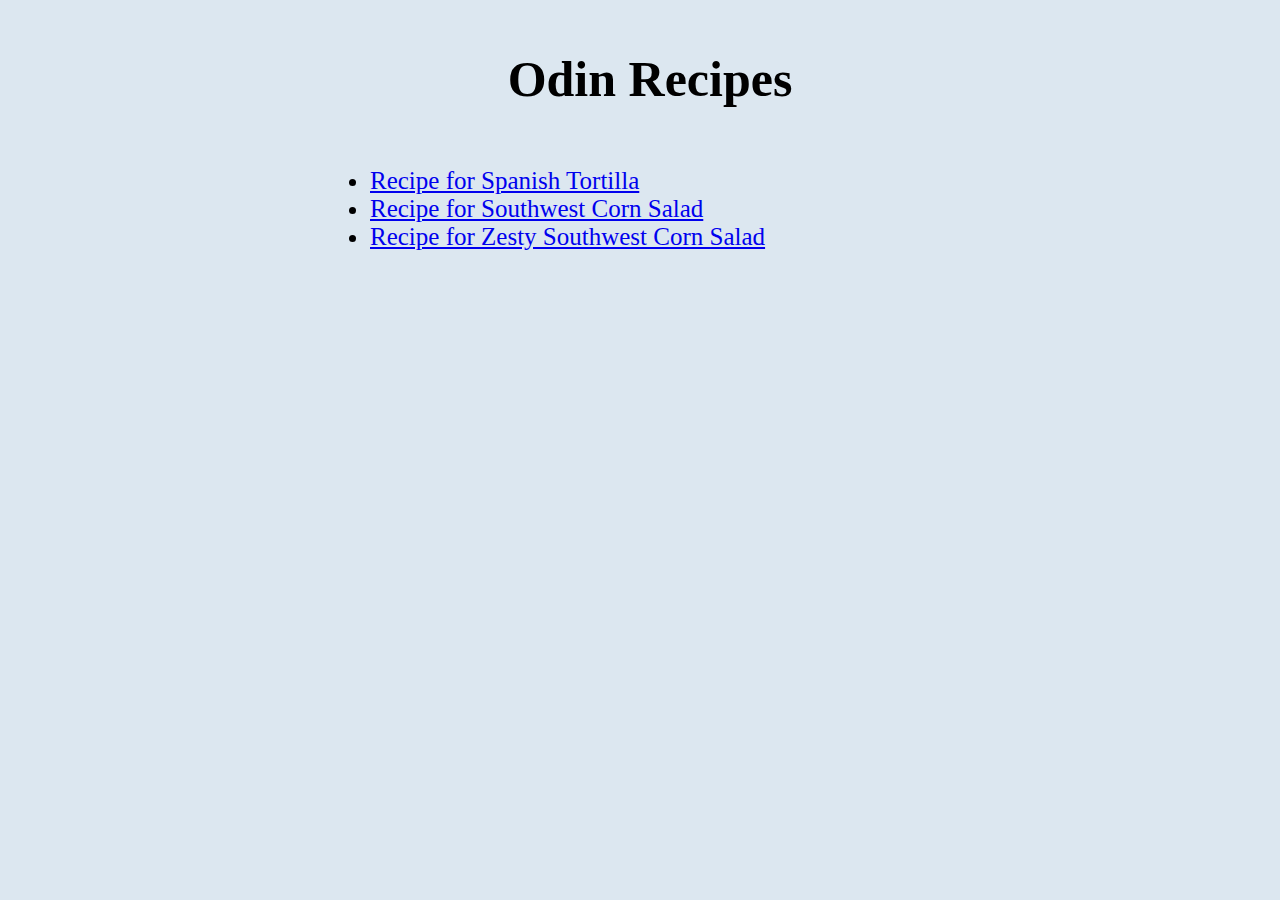
<file: index.html>
<!DOCTYPE html>
<html lang="en">
<head>
    <meta charset="UTF-8">
    <meta http-equiv="X-UA-Compatible" content="IE=edge">
    <meta name="viewport" content="width=device-width, initial-scale=1.0">
    <title>Odin Recipes</title>
    <link rel="stylesheet" href="styles.css" />
</head>
<body>
    <div class="content">
        <h1>Odin Recipes</h1>
<div class="section">
<ul>
    <li> <a href="recipes/spanishTortilla.html">Recipe for Spanish Tortilla</a> </li>
    <li><a href="recipes/southwestcornsalad.html">Recipe for Southwest Corn Salad</a> </li>
    <li><a href="recipes/zestysouthwestcornsalad.html">Recipe for Zesty Southwest Corn Salad</a> </li> 
    
</ul>
</div>
    </div>
</body>
</html>
</file>
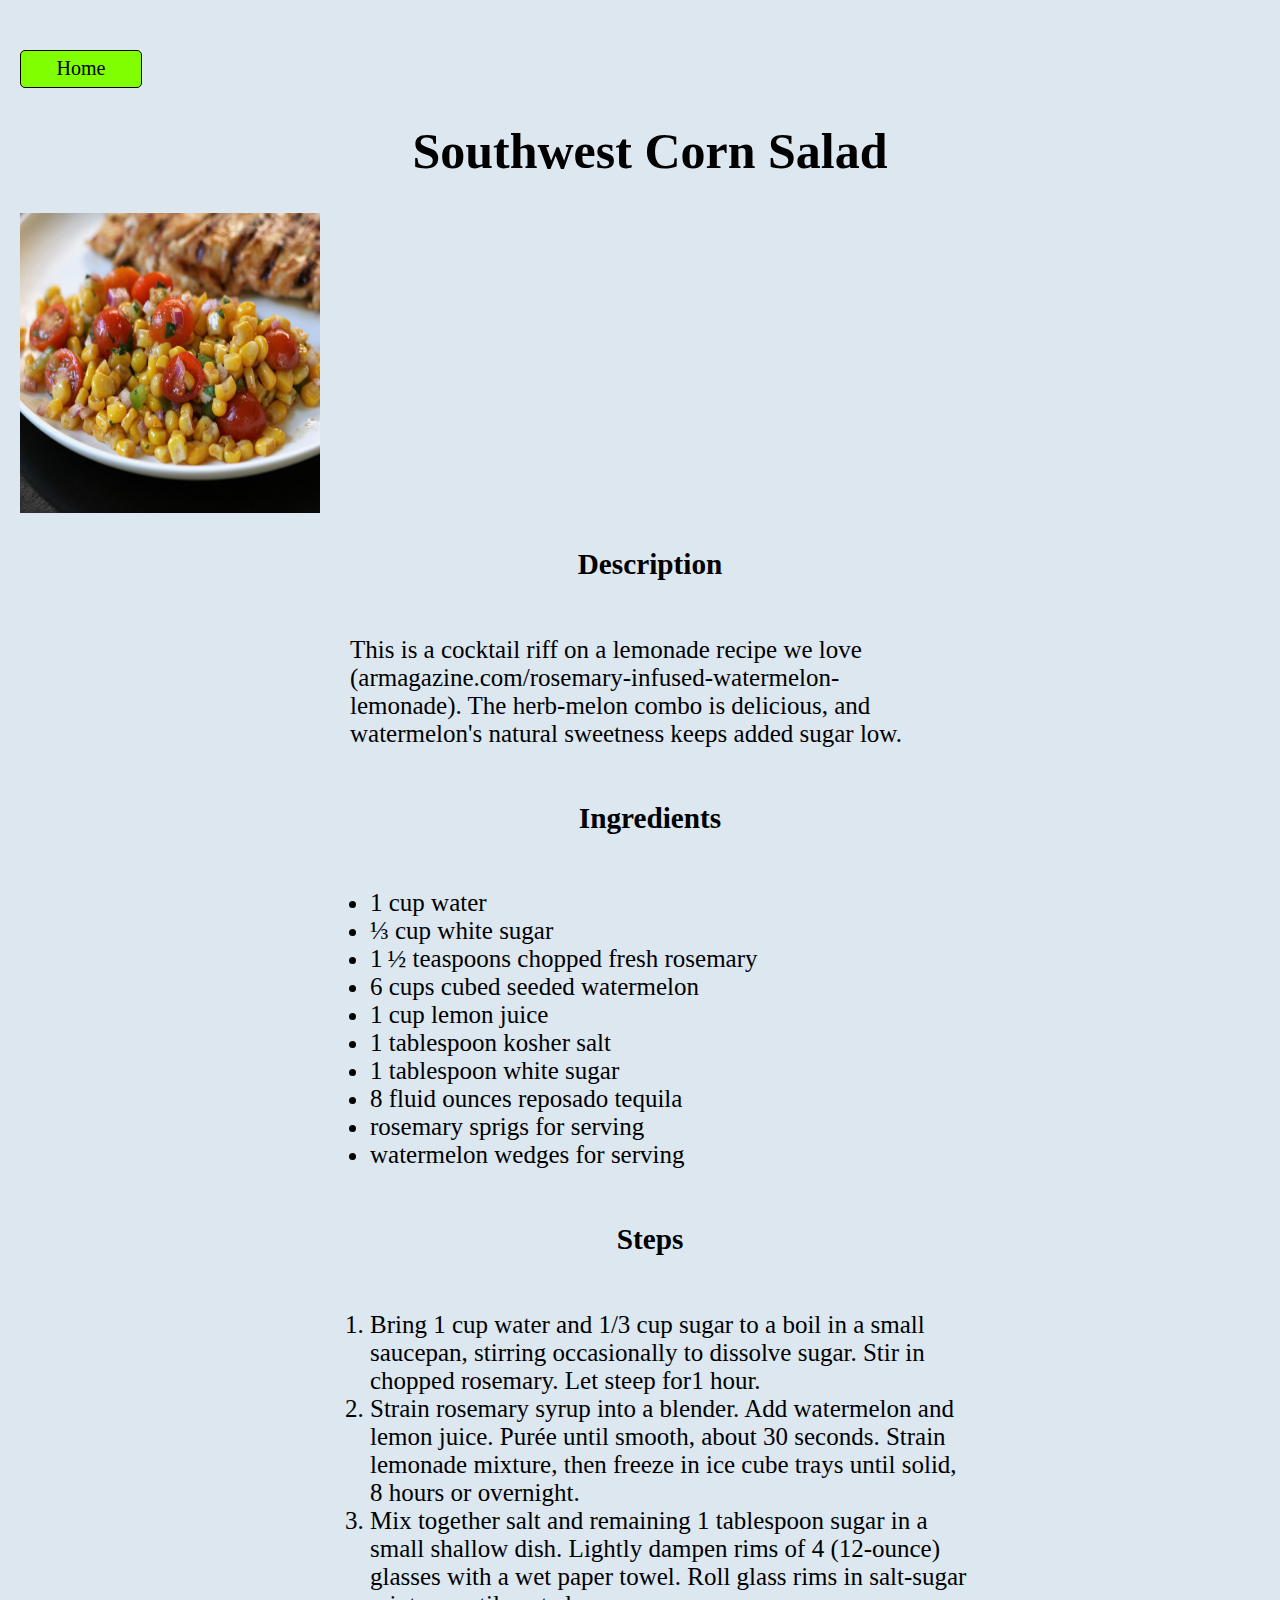
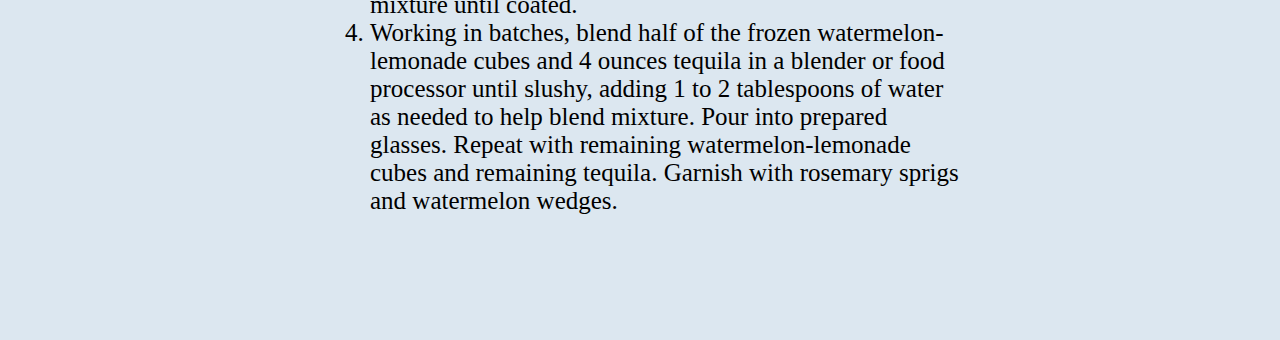
<file: recipes/southwestcornsalad.html>
<!DOCTYPE html>
<html lang="en">
<head>
    <meta charset="UTF-8">
    <meta http-equiv="X-UA-Compatible" content="IE=edge">
    <meta name="viewport" content="width=device-width, initial-scale=1.0">
    <title>Southwest Corn Salad</title>
    <link rel="stylesheet" href="../styles.css" />
</head>
<body>
    <div class="content">
    <div><a href="../index.html" class="btn">Home</a></div>
        <h1>Southwest Corn Salad</h1>
        <div class="section"></div>
        <img src="../images/southwestcornsalad.jpeg" alt="Pic of Southwest Corn Salad">
    </div>
    <h3>Description</h3>
    <div class="section">
        <p>This is a cocktail riff on a lemonade recipe we love (armagazine.com/rosemary-infused-watermelon-lemonade). The herb-melon combo is delicious, and watermelon's natural sweetness keeps added sugar low.
        </p>
    </div>
    <h3>Ingredients</h3>
    <div class="section">
        <ul>
            <li>1 cup water</li>
            <li>⅓ cup white sugar</li>
            <li>1 ½ teaspoons chopped fresh rosemary</li>
            <li>6 cups cubed seeded watermelon</li>
            <li>1 cup lemon juice</li>
            <li>1 tablespoon kosher salt</li>
            <li>1 tablespoon white sugar</li>
            <li>8 fluid ounces reposado tequila</li>
            <li>rosemary sprigs for serving</li>
            <li>watermelon wedges for serving</li>
        </ul>
    </div>
    <h3>Steps</h3>
    <div class="section">
        <ol>
            <li>Bring 1 cup water and 1/3 cup sugar to a boil in a small saucepan, stirring occasionally to dissolve sugar. Stir in chopped rosemary. Let steep for1 hour.            </li>
            <li>Strain rosemary syrup into a blender. Add watermelon and lemon juice. Purée until smooth, about 30 seconds. Strain lemonade mixture, then freeze in ice cube trays until solid, 8 hours or overnight.            </li>
        <li>Mix together salt and remaining 1 tablespoon sugar in a small shallow dish. Lightly dampen rims of 4 (12-ounce) glasses with a wet paper towel. Roll glass rims in salt-sugar mixture until coated.        </li>
        <li>Working in batches, blend half of the frozen watermelon-lemonade cubes and 4 ounces tequila in a blender or food processor until slushy, adding 1 to 2 tablespoons of water as needed to help blend mixture. Pour into prepared glasses. Repeat with remaining watermelon-lemonade cubes and remaining tequila. Garnish with rosemary sprigs and watermelon wedges.        </li>
     
</ol>
    </div>
</body>
</html>
</file>
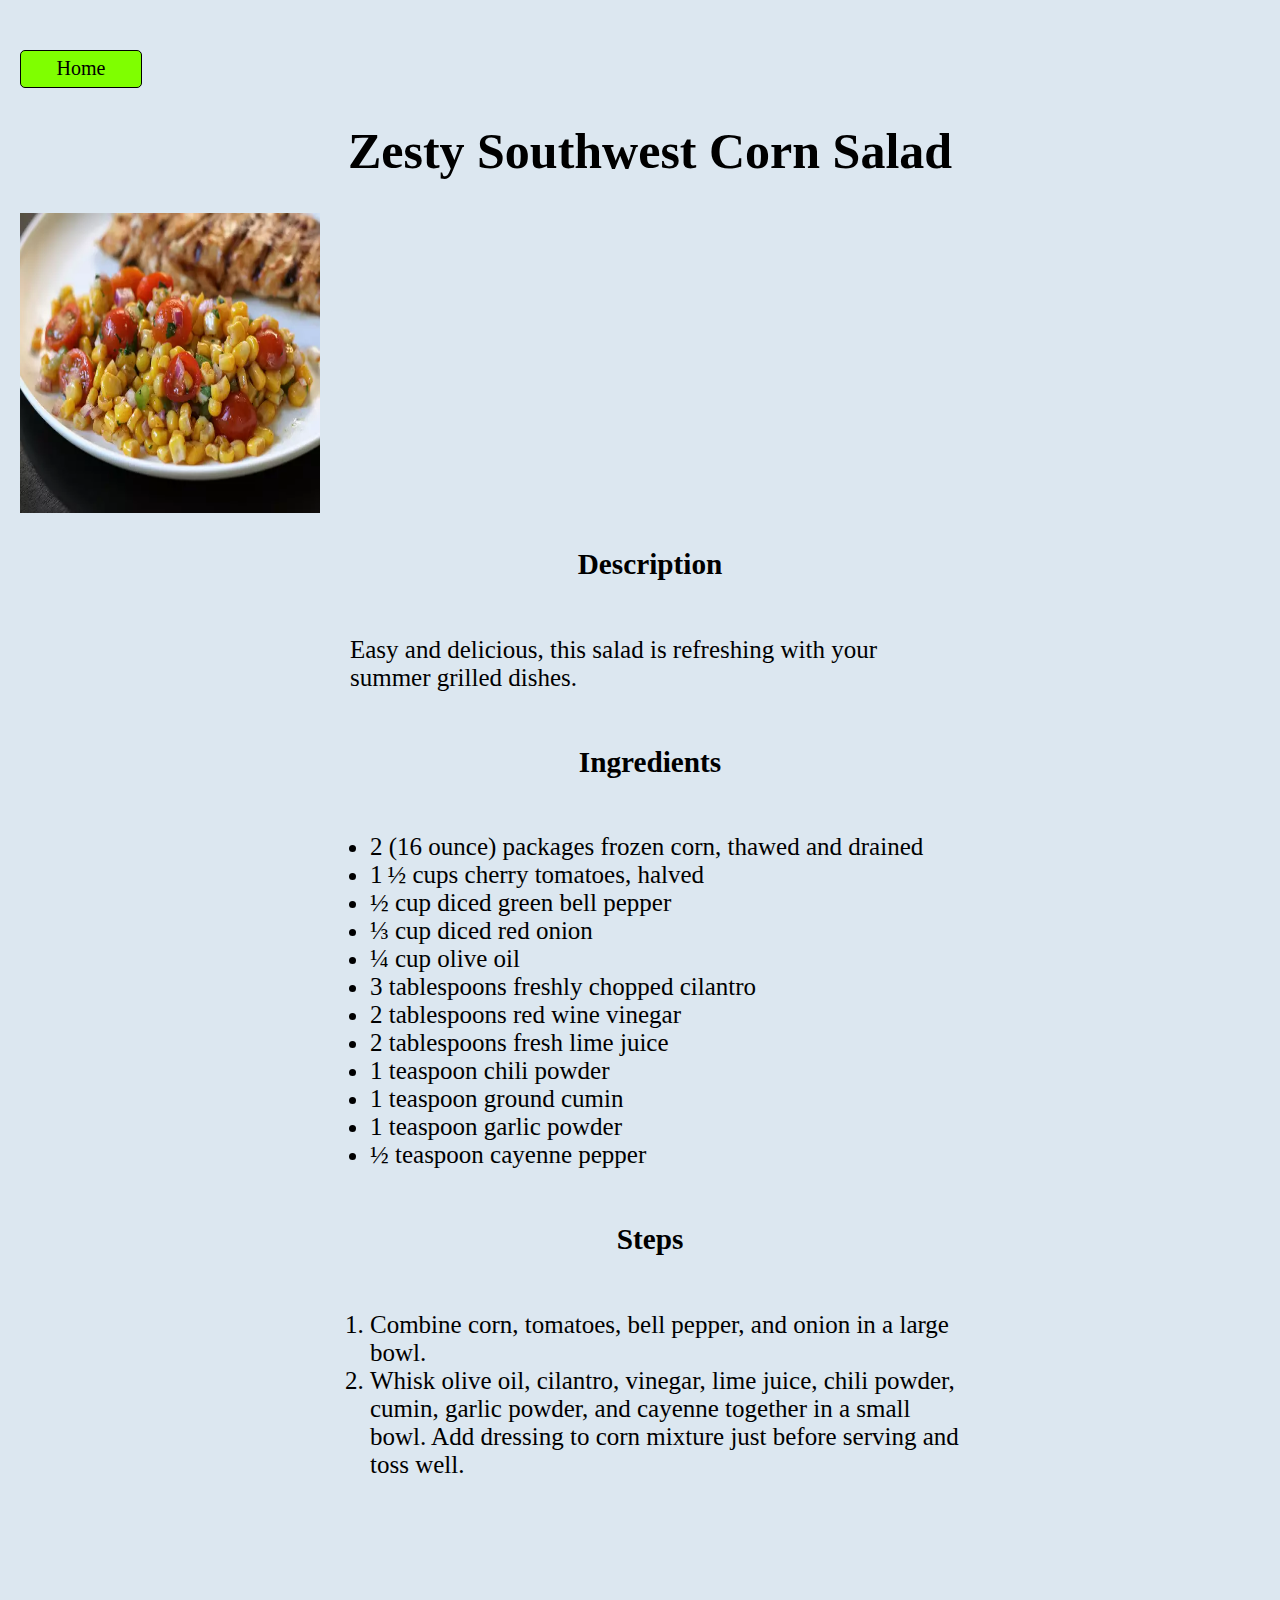
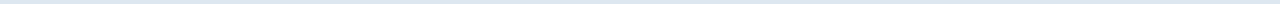
<file: recipes/zestysouthwestcornsalad.html>
<!DOCTYPE html>
<html lang="en">
<head>
    <meta charset="UTF-8">
    <meta http-equiv="X-UA-Compatible" content="IE=edge">
    <meta name="viewport" content="width=device-width, initial-scale=1.0">
    <title>Zesty Southwest Corn Salad</title>
    <link rel="stylesheet" href="../styles.css" />
</head>
<body>
    <div class="content">
        <div><a href="../index.html" class="btn">Home</a></div>
        <h1>Zesty Southwest Corn Salad</h1>
        <div class="section"></div>
        <img src="../images/photosofzestysouthwestcornsalad.webp" alt="Pic of Zesty Southwest Corn Salad">
    </div>
    <h3>Description</h3>
    <div class="section">
        <p>Easy and delicious, this salad is refreshing with your summer grilled dishes.
        </p>
    </div>
    <h3>Ingredients</h3>
    <div class="section">
        <ul>
            <li>2 (16 ounce) packages frozen corn, thawed and drained</li>
            <li>1 ½ cups cherry tomatoes, halved</li>
            <li>½ cup diced green bell pepper</li>
            <li>⅓ cup diced red onion</li>
            <li>¼ cup olive oil</li>
            <li>3 tablespoons freshly chopped cilantro</li>
            <li>2 tablespoons red wine vinegar</li>
            <li>2 tablespoons fresh lime juice</li>
            <li>1 teaspoon chili powder</li>
            <li>1 teaspoon ground cumin</li>
            <li>1 teaspoon garlic powder</li>
            <li>½ teaspoon cayenne pepper</li>
        </ul>
    </div>
    <h3>Steps</h3>
    <div class="section">
        <ol>
            <li>Combine corn, tomatoes, bell pepper, and onion in a large bowl.            </li>
            <li>Whisk olive oil, cilantro, vinegar, lime juice, chili powder, cumin, garlic powder, and cayenne together in a small bowl. Add dressing to corn mixture just before serving and toss well.            </li>
        
</ol>
    </div>
</body>
</html>
</file>
<file: styles.css>
body{
    background-color: rgb(220, 231, 240);
    font-size: 25px;
    margin: 50px 0px 100px 20px;
}


img{
height: 300px;
width: 300px;
}
p,
ol,
ul {
  width: 600px;
}
h1,
h2,
h3,
 .section {
    display: flex;
    justify-content: center;
    align-items: center;
}
.btn { 
  font-size: 20px;
  width: 120px;
  height: 30px;
  display: block;
  text-decoration: none;
  color: black;
  background-color: chartreuse;
  border: black 1px solid;
  border-radius: 5px;
  text-align: center;
  padding-top: 6px;
}
</file>
